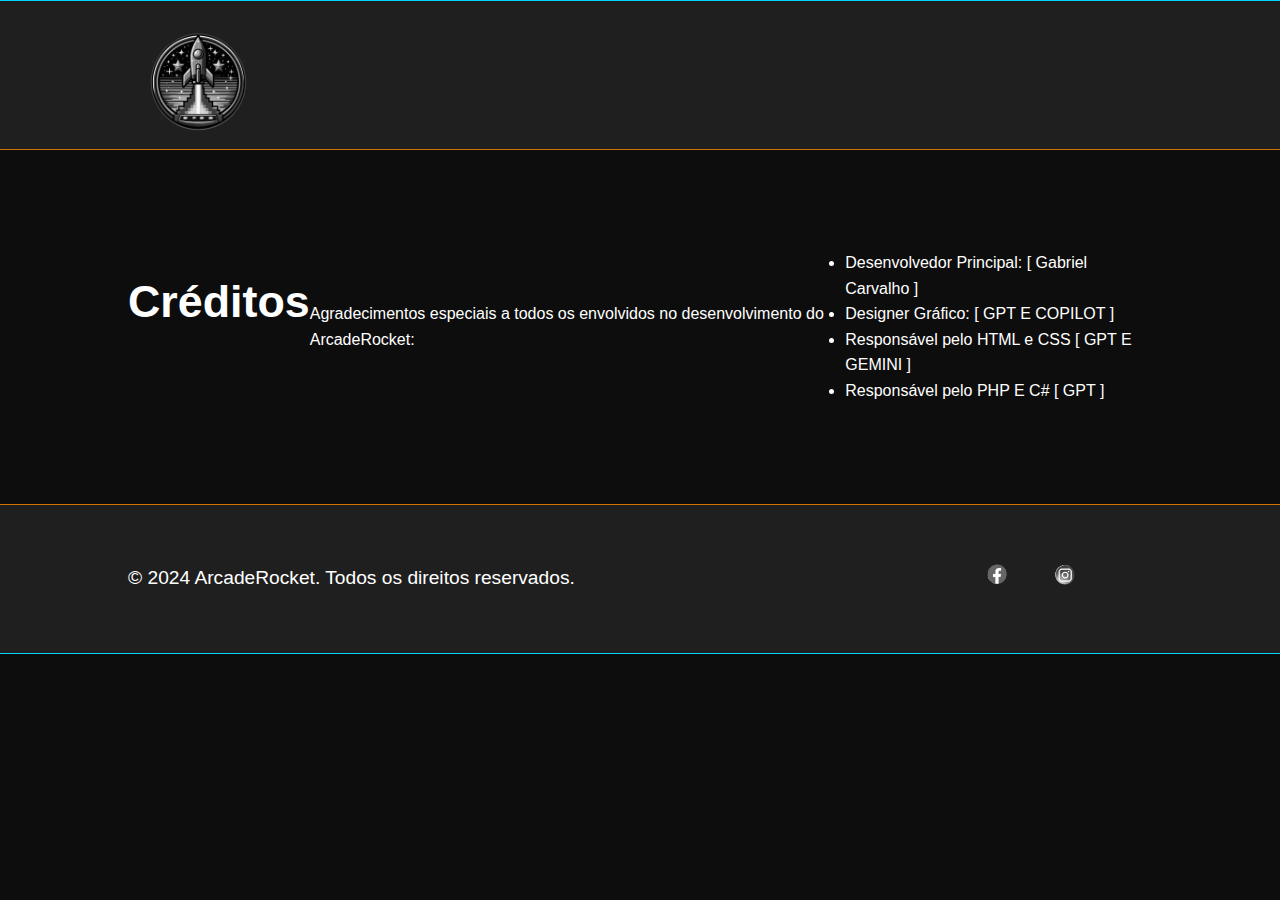
<file: creditos.html>
<!DOCTYPE html>
<html lang="pt-BR">
<head>
    <meta charset="UTF-8">
    <meta name="viewport" content="width=device-width, initial-scale=1.0">
    <title>ArcadeRocket | Créditos</title>
    <link rel="stylesheet" href="styles.css">
</head>
<body>

    <!-- Cabeçalho --> 
    <header>
        <div class="container">
            <div class="logo">
                <a href="index.html"> <!-- Link para a página inicial -->
                    <img src="img/ArcadeRocket logo.png" alt="Logo Arcade Foguete">
                </a>
            </div>
        </div>
    </header>

    <section class="section credits-section">
        <div class="container">
            <h2>Créditos</h2>
            <p>Agradecimentos especiais a todos os envolvidos no desenvolvimento do ArcadeRocket:</p>
            <ul>
                <li>Desenvolvedor Principal: [ Gabriel Carvalho ]</li>
                <li>Designer Gráfico: [ GPT E COPILOT ]</li>
                <li>Responsável pelo HTML e CSS [ GPT E GEMINI ]</li>
                <li>Responsável pelo PHP E C# [ GPT ]</li>
              
                <!-- Adicione mais créditos conforme necessário -->
            </ul>
        </div>
    </section>

    <!-- Rodapé -->
    <footer>
        <div class="container">
            <p>&copy; 2024 ArcadeRocket. Todos os direitos reservados.</p>
            <div class="social-icons">
                <a href="https://www.facebook.com/"><img src="img/iconFacebook.png" alt="Facebook"></a>
                <a href="https://www.instagram.com/"><img src="img/iconInstagram.png" alt="Instagram"></a>
            </div>
        </div>
    </footer>

</body>
</html>
</file>
<file: styles.css>
/* Reset básico */
* {
    margin: 0;
    padding: 0;
    box-sizing: border-box;
}

body {
    font-family: 'Roboto', sans-serif;
    background-color: #0d0d0d;
    color: #fff;
    line-height: 1.6;
}

a {
    text-decoration: none;
    color: #00d4ff;
    transition: color 0.3s ease;
}

a:hover {
    color: #050505;
}

.back-to-top {
    position: fixed;
    bottom: 20px;
    right: 20px;
    background-color: #00d4ff;
    color: #111;
    border: none;
    border-radius: 8px;
    padding: 10px 15px;
    font-size: 1rem;
    cursor: pointer;
    display: none; /* Esconder o botão inicialmente */
    transition: background-color 0.3s ease;
}

.back-to-top:hover {
    background-color: #d47304;
}


header {
    background: rgba(0, 0, 0, 0.85);
    z-index: 1000;
    padding: 10px 0; /* Ajustado para cabeçalho menor */
}


.container {
    width: 80%;
    margin: 0 auto;
    display: flex;
    align-items: center;
    justify-content: space-between;
    
    
}

.imgFale{
    animation: float 2s ease-in-out infinite;
}

.logo img {
    width: 120px; /* Ajustado para logo menor */
    margin: 0px auto;
    filter: grayscale(100%);
    transition: transform 0.3s ease-in-out, filter 0.3s ease-in-out;
  
}

.logo img:hover {
    transform: scale(1.05);
    filter: grayscale(0%); /* Remove o efeito de grayscale no hover */
}

.logo {
    padding: 10px; /* Ajustado para menos padding */
    text-align: center;
}

nav ul {
    list-style: none;
    display: flex;
}

nav ul li {
    margin-left: 20px;
}

nav ul li a {
    font-size: 1rem; /* Ajustado para tamanho de fonte menor */
    padding: 5px 15px; /* Ajustado para menos padding */
    text-transform: uppercase;
    font-weight: bold;
}

/* CABEÇALHO */
header {
    background-color: #1f1f1f;
    height: 150px;
    border-top: 1px solid #00d4ff;
    border-bottom: 1px solid #d47304;
    animation: pulseGlow 1.5s infinite alternate;
}

@keyframes pulseGlow {
    0% { box-shadow: 0 0 10px #00d4ff, 0 0 10px #ff3366; }
    100% { box-shadow: 0 0 20px #00d4ff, 0 0 20px #ff3366; }
}


/* ABAIXO COMEÇA O CSS RESPONSAVEL PELAS ESTRELAS E PELOS EFEITOS DO TESTO "PREPARE -SE" ///////////////////////////////////////////////////////////////////////////////////////////////*/

.hero {
    height: 100vh;
    background: url('assets/bg-hero.jpg') no-repeat center center/cover;
    position: relative;
    display: flex;
    justify-content: center;
    align-items: center;
}

.hero-section {
    height: 100vh; /* Altura da tela inteira */
    background-image: url('space-background.png');
    background-size: cover;
    background-position: center;
    background-attachment: fixed; /* Para o efeito parallax */
}

.hero .overlay {
    position: absolute;
    top: 0;
    left: 0;
    width: 100%;
    height: 100%;
    background: rgba(0, 0, 0, 0.6);
}

.hero .content {
    position: relative;
    z-index: 2;
    text-align: center;
    color: #fff;
    padding: 0 20px;
}

.hero h1 {
    font-size: 4.5rem;
    margin-bottom: 20px;
    text-shadow: 3px 3px 10px rgba(0, 0, 0, 0.5);
}

.hero p {
    font-size: 1.3rem;
    margin-bottom: 30px;
    text-shadow: 2px 2px 8px rgba(0, 0, 0, 0.5);
}

.hero .content h1 {
    font-size: 4.5rem;
    color: #fff;
    text-align: center;
    position: relative;
    overflow: visible;
    background: linear-gradient(50deg, transparent, #00d4ff, transparent);
    -webkit-background-clip: text;
    color: transparent;
    animation: laser 2s ease infinite; /* Mudei 'forwards' para 'infinite' */
}

@keyframes laser {
    0% { background-position: -200px; }
    100% { background-position: 1200px; }
}

/* FUNDO DAS ESTRELAS  */
@keyframes twinkle {
    0%, 100% {
        opacity: 0;
    }
    50% {
        opacity: 0.8;
    }
}

.stars {
    position: absolute;
    top: 0;
    left: 0;
    width: 100%;
    height: 100%;
    background: transparent;
    z-index: 1;
    overflow: hidden;
}

.stars {
    position: absolute;
    top: 0;
    left: 0;
    width: 100%;
    height: 100%;
    background: transparent;
    z-index: 1;
    overflow: hidden;
}

.star {
    position: absolute;
    background: white;
    border-radius: 50%;
    opacity: 0.8;
    animation: twinkle 1.5s infinite
}

/* Tamanhos e posições aleatórias para as estrelas */
.star:nth-child(1) { width: 2px; height: 2px; top: 10%; left: 20%; animation-delay: 0s; }
.star:nth-child(2) { width: 3px; height: 3px; top: 30%; left: 50%; animation-delay: 0.5s; }
.star:nth-child(3) { width: 1px; height: 1px; top: 70%; left: 80%; animation-delay: 1s; }
.star:nth-child(4) { width: 4px; height: 4px; top: 40%; left: 10%; animation-delay: 1.5s; }
.star:nth-child(5) { width: 2px; height: 2px; top: 60%; left: 70%; animation-delay: 2s; }
.star:nth-child(6) { width: 3px; height: 3px; top: 25%; left: 80%; animation-delay: 1.2s; }
.star:nth-child(7) { width: 5px; height: 5px; top: 55%; left: 20%; animation-delay: 0.8s; }
.star:nth-child(8) { width: 2px; height: 2px; top: 15%; left: 65%; animation-delay: 0.3s; }
.star:nth-child(9) { width: 3px; height: 3px; top: 35%; left: 25%; animation-delay: 1.7s; }
.star:nth-child(10) { width: 4px; height: 4px; top: 45%; left: 55%; animation-delay: 0.9s; }
.star:nth-child(11) { width: 1px; height: 1px; top: 75%; left: 10%; animation-delay: 0.6s; }
.star:nth-child(12) { width: 2px; height: 2px; top: 20%; left: 90%; animation-delay: 1.4s; }
.star:nth-child(13) { width: 3px; height: 3px; top: 60%; left: 40%; animation-delay: 1.1s; }
.star:nth-child(14) { width: 4px; height: 4px; top: 80%; left: 30%; animation-delay: 1.3s; }
.star:nth-child(15) { width: 5px; height: 5px; top: 50%; left: 70%; animation-delay: 1.8s; }
.star:nth-child(16) { width: 1px; height: 1px; top: 90%; left: 85%; animation-delay: 0.4s; }
.star:nth-child(17) { width: 3px; height: 3px; top: 5%; left: 75%; animation-delay: 1.6s; }
.star:nth-child(18) { width: 2px; height: 2px; top: 40%; left: 15%; animation-delay: 0.2s; }
.star:nth-child(19) { width: 3px; height: 3px; top: 95%; left: 55%; animation-delay: 1.0s; }
.star:nth-child(20) { width: 4px; height: 4px; top: 30%; left: 5%; animation-delay: 1.9s; }




/* BOTAO DE COMECAR A JORNADA */
.cta-btn {
    background-color: #00d4ff;
    padding: 12px 35px;
    font-weight: bold;
    font-size: 1.2rem;
    color: #111;
    border-radius: 8px;
    transition: all 0.3s ease;
}

.cta-btn:hover {
    background-color: #d47304;
    transform: scale(1.1);
}


.rocket {
    position: fixed; /* Mantém a posição fixa na tela */
    bottom: 50px; /* Distância do fundo da página, ajustado conforme necessário */
    right: 20px; /* Distância da borda direita da página */
    cursor: pointer; /* Cursor de ponteiro ao passar sobre o foguete */
    width: 180px; /* Largura do foguete */
    animation: float 1s ease-in-out infinite; /* Animação para flutuar */
}

.rocket-link {
    display: inline-block;
    margin-top: 10px;
    text-decoration: none;
}

@keyframes float {
    0% { transform: translateY(0); }
    50% { transform: translateY(-10px); }
    100% { transform: translateY(0); }
}
.instruction {
    position: absolute;
    display: inline-block;
    margin-top: 20px;
    font-size: 1.2em;
    color: white;
    right: 10px;
}

.instruction p {
    margin: 0;
    font-weight: bold;
    color: #FFD700; /* Cor dourada para destaque */
}

.arrow {
    width: 0;
    height: 0;
    border-left: 10px solid transparent;
    border-right: 10px solid transparent;
    border-top: 10px solid #FFD700; /* Cor da seta */
    margin: 0 auto;
    margin-top: 5px;
}

@keyframes float {
    0%, 100% { transform: translateY(0); }
    50% { transform: translateY(-20px); }
}

.section {
    padding: 100px 0;
}

.section h2 {
    font-size: 2.8rem;
    text-align: center;
    margin-bottom: 50px;
}

.about {
    background: linear-gradient(135deg, #0d0d0d 30%, #111 100%);
}




/* ABAIXO FICA OS EFEITOS DAS CAPTURAS DE TELA */

/* Seção da galeria */
.gallery-section {
    background: #111;
    padding: 40px 0;
    text-align: center;
}

/* Estilos da galeria e disposição lado a lado */
.gallery {
    display: flex;
    justify-content: center; /* Centraliza as imagens na linha */
    gap: 30px; /* Espaçamento de aproximadamente 2 dedos */
    flex-wrap: wrap; /* Permite que as imagens quebrem a linha em telas menores */
}

/* Estilos para cada captura de tela */
.screenshot {
    flex: 0 0 auto; /* Mantém a largura da captura fixa */
    max-width:300px; /* Largura máxima da imagem */
    border-radius: 8px;
    overflow: hidden;
    cursor: pointer;
}

.gallery img {
    width: 100%; /* A imagem ocupa toda a largura do contêiner */
    height: auto; /* Mantém a proporção da imagem */
    transition: transform 0.3s ease, box-shadow 0.3s ease;
    box-shadow: 0px 0px 0px rgba(0, 0, 0, 0.5);
}

.gallery img:hover {
    transform: scale(1.05);
    box-shadow: 0 8px 16px rgba(0, 0, 0, 0.7);
}

/* Modal para visualização ampliada */
.modal {
    display: none;
    position: fixed;
    z-index: 1000;
    padding-top: 50px;
    left: 0;
    top: 0;
    width: 100%;
    height: 100%;
    background-color: rgba(0, 0, 0, 0.9);
}

.modal-content {
    margin: auto;
    display: block;
    width: 80%;
    max-width: 700px;
    border-radius: 8px;
    box-shadow: 0 10px 25px rgba(252, 163, 46, 0.7);
    animation: zoomIn 0.4s ease;
}

@keyframes zoomIn {
    from { transform: scale(0.8); opacity: 0; }
    to { transform: scale(1); opacity: 1; }
}

.close {
    position: absolute;
    top: 20px;
    right: 35px;
    color: #f1f1f1;
    font-size: 40px;
    font-weight: bold;
    cursor: pointer;
}

.close:hover, .close:focus {
    color: #ff3366;
}


/* ABAIXO FICA O CSS DO CONTATO */

.contact-form {
    display: flex;
    align-items: center;
}

.contact-image {
    width: 400px;
    height: auto;
    border-radius: 20%;
}

.contact-section {
    background: linear-gradient(135deg, #111 30%, #0d0d0d 100%);
}

.form {
    max-width: 600px;
    margin: 0 auto;
    display: flex;
    flex-direction: column;
    gap: 25px;
}

.form input, .form textarea {
    padding: 15px;
    border: none;
    border-radius: 8px;
    background: #333;
    color: #fff;
    font-size: 1.1rem;
    outline: none;
    box-shadow: inset 0 4px 6px rgba(0, 0, 0, 0.3);
    transition: box-shadow 0.3s ease;
}

.form input:focus, .form textarea:focus {
    box-shadow: inset 0 6px 10px rgba(0, 0, 0, 0.5);
}

.form button {
    padding: 15px 30px;
    background-color: #00d4ff;
    color: #111;
    font-weight: bold;
    font-size: 1.2rem;
    border: none;
    border-radius: 8px;
    cursor: pointer;
    transition: background-color 0.3s ease, transform 0.2s ease;
}

.form button:hover {
    background-color: #d47304;
    transform: scale(1.05);
}

/* RODAPE */
footer {
    background-color: #1f1f1f;
    height: 150px;
    border-top: 1px solid #d47304;
    border-bottom: 1px solid #00d4ff;
    animation: pulseGlowFooter 1.5s infinite alternate;
    display: flex;
    justify-content: center;
    align-items: center;
    color: #fff;
    font-size: 1.2rem;
}

@keyframes pulseGlowFooter {
    0% { box-shadow: 0 0 10px #ff3366, 0 0 10px #00d4ff; }
    100% { box-shadow: 0 0 20px #ff3366, 0 0 20px #00d4ff; }
}


footer h2 {
    font-size: 2.5rem;
    color: #00d4ff;
    text-transform: uppercase;
    font-weight: bold;
    background: linear-gradient(90deg, #00d4ff, #ff3366);
    -webkit-background-clip: text;
    color: transparent;
    animation: laser 3s linear infinite;
    display: inline-block;
    margin-bottom: 20px;
}


.social-icons img {
    width: 100px;
    filter: grayscale(100%);
    transition: filter 0.3s ease, transform 0.3s ease;
}

.social-icons img:hover {
    filter: grayscale(0%);
    transform: scale(1.3);
}

/* ////////////////////////////////////////////////////////// */


nav ul {
    list-style: none;
    display: flex;
    position: relative; /* Adicionado para o efeito da linha */
}

nav ul li {
    margin-left: 30px;
    position: relative; /* Necessário para o efeito do pseudo-elemento */
}

nav ul li a {
    font-size: 1rem;
    padding: 5px 15px;
    text-transform: uppercase;
    font-weight: bold;
    color: #00d4ff; /* Cor padrão do link */
    transition: color 0.3s ease;
}

nav ul li a:hover {
    color: #d47304; /* Cor quando o mouse passa */
}

/* Efeito de linha embaixo do link */
nav ul li::after {
    content: '';
    position: absolute;
    left: 50%;
    bottom: -5px; /* Posição da linha */
    width: 0; /* Começa com largura 0 */
    height: 2px; /* Altura da linha */
    background-color: #6cb1ff; /* Cor da linha */
    transition: width 0.3s ease, left 0.3s ease; /* Transição suave */
}

nav ul li:hover::after {
    width: 100%; /* Aumenta a largura quando hover */
    left: 0; /* Centraliza a linha em relação ao link */
}


/* CSS DA NASA */
</file>
